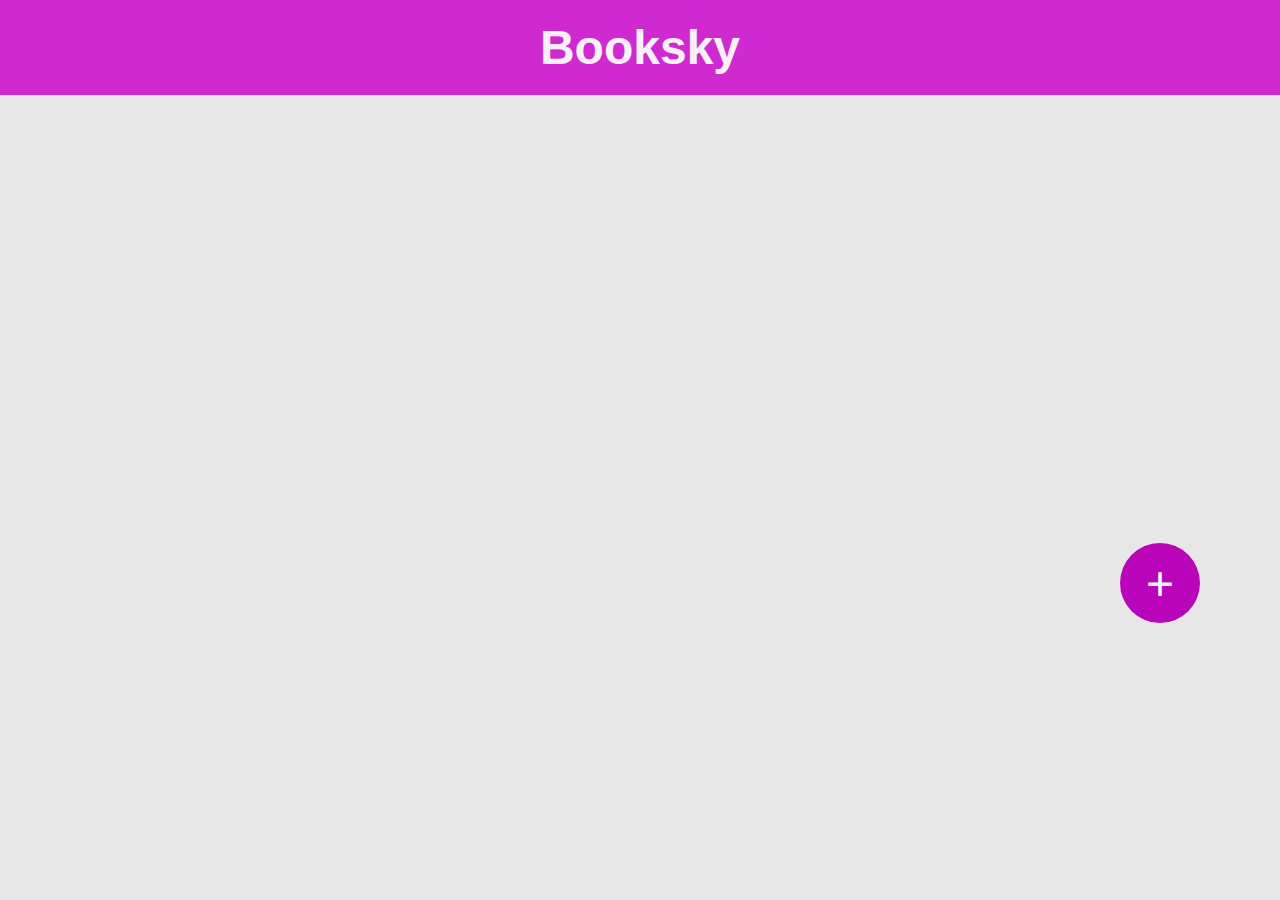
<file: index.html>
<!DOCTYPE html>
<html lang="en">
<head>
    <meta charset="UTF-8">
    <meta name="viewport" content="width=device-width, initial-scale=1.0">
    <title>BookSky</title>
    <link rel="icon" href="./logo/icons8-plus-key-50.png">
    <link rel="stylesheet" href="./style.css">
    <link rel="stylesheet" href="https://cdnjs.cloudflare.com/ajax/libs/font-awesome/6.7.2/css/all.min.css">
</head>
<body>
        <div class="header">
            <h1>Booksky</h1>
        </div>
            <div class="collection-container" action="">
            </div>
            <div class="overlay"></div>
            <div class="popup-container">
                <form class="popupbox" action="">
                    <i class="fas fa-close" id="close-popup"></i>
                    <label for="">Book Tittle ;</label>
                    <input id="tittle" type="text" placeholder="Book tittle . . .">
                    <hr>
                    <label for="">Author ;</label>
                    <input id="author" type="text" placeholder="Author name . . .">
                    <hr>
                    <label for="">Description ;</label>
                    <textarea name="" id="description" placeholder="Short description . . ."></textarea>
                    <button id="addbook">Add</button>
                </form>
            </div>
            <div class="blank-container">
                 <button class="plusIcon" id="addIcon">+</button>
             </div>
    </section>
</body>
<script src="./script.js"></script>
</html>
</file>
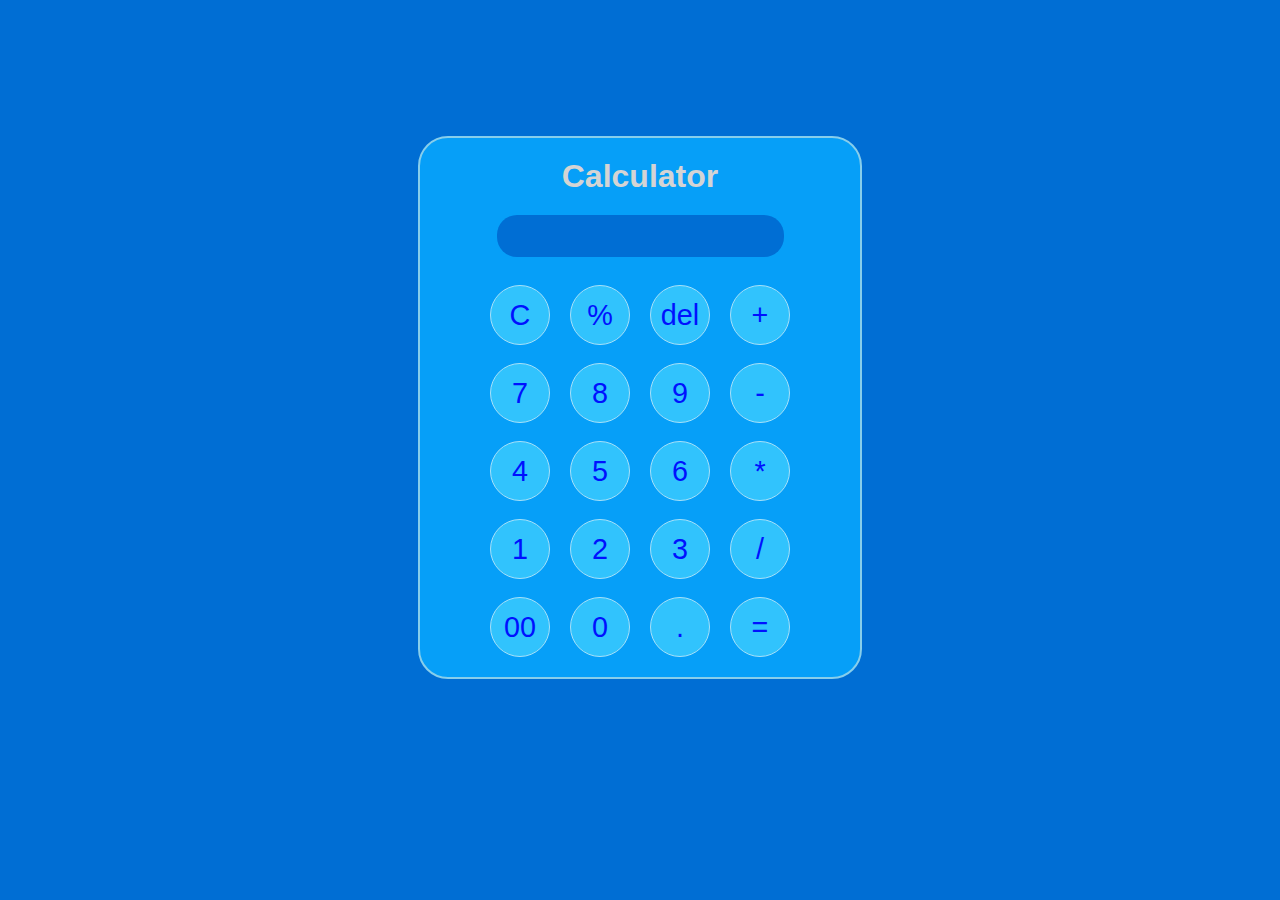
<file: calculator project/index.html>
<!DOCTYPE html>
<html lang="en">
<head>
    <meta charset="UTF-8">
    <meta name="viewport" content="width=device-width, initial-scale=1.0">
    <title>Calculator</title>
    <link rel="stylesheet" href="./style.css">
    <link rel="stylesheet" href="https://cdnjs.cloudflare.com/ajax/libs/font-awesome/6.7.2/css/all.min.css">
</head>
<body>
    <div class="container">
        <div class="calculator-box">
            <h1>Calculator</h1>
        
            <input id="display"></input>
            <div class="oparators">
                <button class="btn" onclick="clearDisplay('C')">C</button>
                <button class="btn">%</button>
                <button class="btn" onclick="deleteItem('del')">del</button>
                <button class="btn"  onclick="displayValu('+')">+</button>
            </div>
            <div class="oparators">
                <button class="btn"  onclick="displayValu('7')">7</button>
                <button class="btn"  onclick="displayValu('8')">8</button>
                <button class="btn"  onclick="displayValu('9')">9</button>
                <button class="btn"  onclick="displayValu('-')">-</button>
            </div>
            <div class="oparators">
                <button class="btn"  onclick="displayValu('4')">4</button>
                <button class="btn"  onclick="displayValu('5')">5</button>
                <button class="btn"  onclick="displayValu('6')">6</button>
                <button class="btn"  onclick="displayValu('*')">*</button>
            </div>
            <div class="oparators">
                <button class="btn"  onclick="displayValu('1')">1</button>
                <button class="btn"  onclick="displayValu('2')">2</button>
                <button class="btn"  onclick="displayValu('3')">3</button>
                <button class="btn"  onclick="displayValu('/')">/</button>
            </div>
            <div class="oparators">
                <button class="btn"  onclick="displayValu('00')">00</button>
                <button class="btn"  onclick="displayValu('0')">0</button>
                <button class="btn">.</button>
                <button class="btn"  onclick="calculate('=')">=</button>
            </div>
        </div>
    </div>
</body>
<script src="./script.js"></script>
</html>
</file>
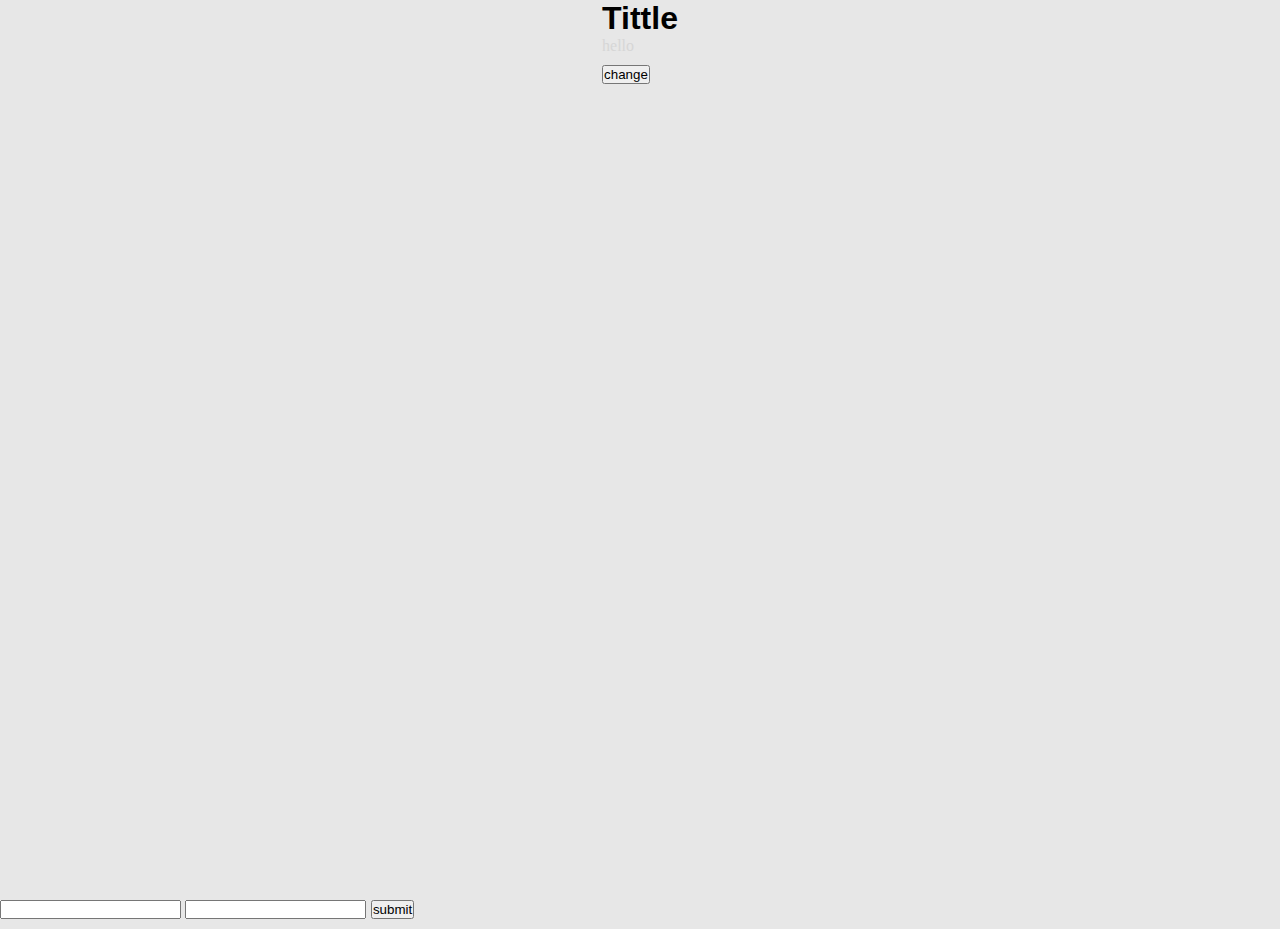
<file: inedx.html>
<!DOCTYPE html>
<html lang="en">
<head>
    <meta charset="UTF-8">
    <meta name="viewport" content="width=device-width, initial-scale=1.0">
    <title>Add to cart</title>
    <link rel="stylesheet" href="./style.css">
    <link rel="stylesheet" href="https://cdnjs.cloudflare.com/ajax/libs/font-awesome/6.7.2/css/all.min.css">
</head>
<body>
    <div class="container">
        <div class="main">
            <h1 id="tittle">Tittle</h1>
            <p id="p">hello</p>
            <button class="change">change</button>
            <p id="date"></p>
        </div>
    </div>
    <div class="container-1">
        <input id="input1" type="number">
        <input id="input2" type="number">
        <button id="submit">submit</button>
        <p id="result"></p>
    </div>
</body>
<script src="./script.js"></script>
</html>
</file>
<file: style.css>
*{
    margin: 0;
    padding: 0;
    font-family: Arial, Helvetica, sans-serif;
}
body{
    font-family: Arial, Helvetica, sans-serif;
    margin: auto;
    background-color: rgb(231, 231, 231);
}
.container{
    display: flex;
    flex-direction: column;
    width: 100vw;
    height: 100vh;
    justify-items: center;
    align-items: center;
}
.blank-container{
    display: flex;
    flex-direction: column;
    align-items: end;
    margin-top: 35%;
    margin-right: 5rem;
}
.header{
    background-color: rgb(207, 42, 207);
    padding: 20px;
    text-align: center;
    font-weight: 500;
    font-size: 1.5rem;
    color: rgb(247, 241, 247);
}
.overlay{
    background-color: black;
    width: 100%;
    height: 100%;
    position: absolute;
    top: 0px;
    left: 0px;
    opacity: 0.8;
    z-index: 1;
    display: none;
}
.popup-container{
    background-color: black;
    width: 400px;
    padding: 20px;
    border-radius: 10px;
    margin: auto;
    margin-top: 10%;
    color: white;
    display: none;
    position: absolute;
    margin-left: 40%;
    z-index: 3;
    transition: 0.3s all ease-in-out;
}
.popupbox{
    display: flex;
    flex-direction: column;
}
.popupbox input{
    margin-bottom: 18px;
    padding: 10px 15px;
    border: none;
    background: none;
    border-radius: 5px;
    color: rgb(216, 216, 216);
    font-size: 18px;
    &:focus{
        outline: none;
        background-color: none;
    }
}
.popupbox hr{
    margin-top: -25px;
    margin-bottom: 35px;
    height: 2px;
    background-color: rgb(97, 0, 97);
    border: none;
}
.popupbox label{
    font-size: 20px;
    font-weight: 400;
    margin-bottom: 2px;
    color: blueviolet;
}
.popupbox textarea{
    background: none;
    margin-top: 10px;
    height: 120px;
    border-radius: 5px;
    color: white;
    border: 2px solid rgb(97, 0, 97);
    font-size: 18px;
    padding: 5px 8px;
    &:focus{
        outline: none;
    }
}
.popupbox button{
    padding: 10px 15px;
    margin-top: 20px;
    background-color: rgb(90, 0, 143);
    border: none;
    border-radius: 5px;
    font-size: 20px;
    font-weight: 700;
    color: rgb(216, 216, 216);
    cursor: pointer;
    &:hover{
        background-color: rgb(125, 1, 197);
    }
}
#close-popup{
    margin-left: 95%;
    font-size: 20px;
    cursor: pointer;
    color: brown;
    &:hover{
        color: rgb(214, 52, 52);
    }
}
.plusIcon{
    height: 80px;
    width: 80px;
    background-color: rgb(185, 4, 185);
    font-size: 3rem;
    border: none;
    border-radius: 50%;
    cursor: pointer;
    color: aliceblue;
    transition: transform;
    transition: 0.2s all ease-in-out;
    &:hover{
        background-color: rgb(255, 0, 255);
        transform: scale(1.1);
    }
}

.collection-container{
   position: absolute;
   padding: 20px;
   display: flex;
   justify-content: center;
   align-items: center;
   flex-wrap: wrap;
   gap: 1rem;
}
.book-container{
    padding: 20px;
    background-color: black;
    color: white;
    width: 350px;
    padding: 20px;
    margin: 20px;
    border-radius: 10px;
    display: inline-block;
    vertical-align: top;
}
.book-container h2{
    color: rgb(182, 0, 182);
    margin-bottom: 5px;
}
.book-container h4, p{
    margin-bottom: 10px;
}
p{
    font-family: Georgia, 'Times New Roman', Times, serif;
    color: rgb(214, 214, 214);
}
.book-container button{
    background-color: rgb(126, 51, 196);
    padding: 8px 15px;
    font-size: 15px;
    color: rgb(33, 0, 63);
    font-weight: 600;
    border: none;
    border-radius: 10px;
    cursor: pointer;
    &:hover{
        background-color: rgb(130, 0, 252);
    }
}
</file>
<file: calculator project/style.css>
*{
    margin: 0;
    padding: 0;
    font-family: 'Segoe UI', Tahoma, Geneva, Verdana, sans-serif;
    background-color: rgb(0, 110, 212);
}
input[type=number]::-webkit-outer-spin-button,
input[type=number]::-webkit-inner-spin-button {
  -webkit-appearance: none;
  margin: 0;
}
.container{
    padding: 10px;
}
.calculator-box{    
    width: 100%;
    background-color: rgb(6, 159, 248);
    text-align: center;
    align-items: center;
    max-width: 400px;
    margin: auto;
    margin-top: 10%;
    backdrop-filter: 5px;
    padding: 20px;
    border: 2px solid skyblue ;
    border-radius: 30px;
    display: flex;
    flex-direction: column;
}
.calculator-box h1{
    margin-bottom: 20px;
    background: none;
    color: rgb(212, 212, 212);
}
::placeholder{
    color: rgb(142, 214, 243);
}
.result{
    color: white;
    background: none;
}
#display{
    margin-bottom: 10px;
    color: whitesmoke;
    padding: 10px 20px;
    border: none;
    border-radius: 20px;
    text-align: center;
    font-size: larger;
    font-weight: 500;
    &:focus{
        outline: none;
    }
}
.result input{
    text-align: center;
    width: 100px;
    background: none;
    border: none;
    padding: 8px 18px;
    border-radius: 10px;
    font-size: 20px;
    margin: 8px;
    color: whitesmoke;
    &:focus{
        outline: none;
        box-shadow: 0 0 10px 3px rgb(26, 184, 247);
    }
}
.oparators{
    margin-top: 18px;
    background: none;
    display: flex;
    justify-content: space-between;
    text-align: center;
}
.btn{
    width: 60px;
    height: 60px;
    font-size: 1.8rem;
    font-weight: 300;
    border: 0.1px solid rgb(168, 225, 248);
    cursor: pointer;
    align-items: center;
    border-radius: 50%;
    margin-left: 10px;
    margin-right: 10px;
    background-color: rgb(49, 195, 253);
    color: rgb(0, 17, 255);
    translate: transform;
    transition: 0.2s all ease-in-out;
    &:hover{
        background-color: rgb(0, 89, 255);
        color: whitesmoke;
        transform: scale(1.1);
    }
}
</file>
